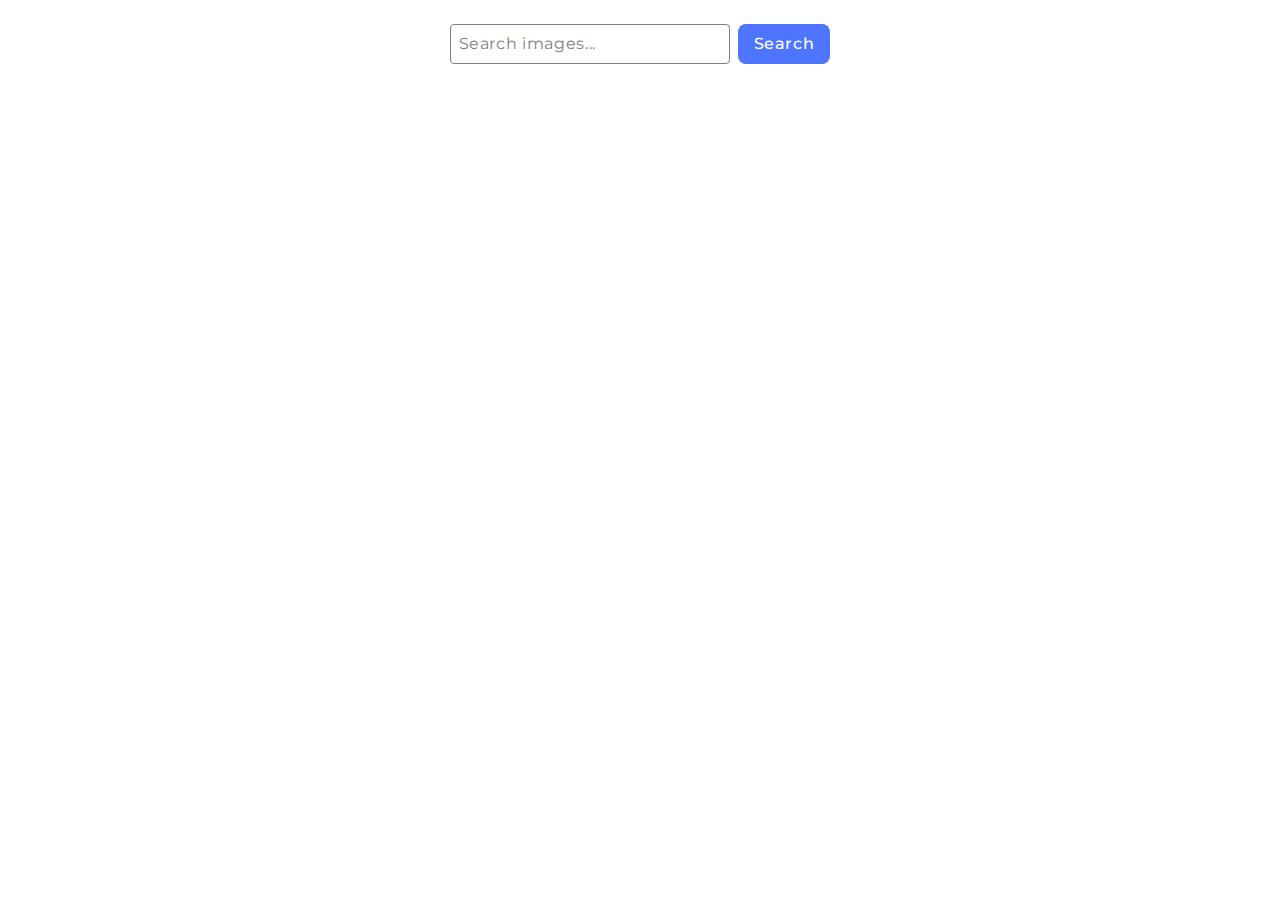
<file: src/index.html>
<!DOCTYPE html>
<html lang="en">
  <head>
    <meta charset="UTF-8" />
    <link rel="icon" type="image/svg+xml" href="/favicon.svg" />
    <meta name="viewport" content="width=device-width, initial-scale=1.0" />
    <title>Gallery</title>
    <link rel="preconnect" href="https://fonts.googleapis.com" />
    <link rel="preconnect" href="https://fonts.gstatic.com" crossorigin />
    <link
      href="https://fonts.googleapis.com/css2?family=Montserrat:ital,wght@0,400;0,700;1,500;1,600&display=swap"
      rel="stylesheet"
    />
    <link rel="stylesheet" href="./css/styles.css" />
  </head>
  <body>
    <form class="form">
      <input type="text" name="search" placeholder="Search images..." />
      <button class="search-btn" type="submit">Search</button>
    </form>

    <div class="gallery-box">
      <span class="loader-top"></span>
      <ul class="gallery"></ul>
    </div>
    <div class="loader-bottom-box">
      <span class="loader-bottom"> </span>
      <button type="button" class="load-image">Load more</button>
    </div>

    <script type="module" src="./main.js"></script>
  </body>
</html>
</file>
<file: src/css/styles.css>
/**
  |============================
  | include css partials with
  | default @import url()
  |============================
*/
@import url('./reset.css');
@import url('./header.css');

:root {
  font-family: Inter, Avenir, Helvetica, Arial, sans-serif;
  font-size: 16px;
  line-height: 24px;
  font-weight: 400;

  color: #242424;
  background-color: rgba(255, 255, 255, 0.87);

  font-synthesis: none;
  text-rendering: optimizeLegibility;
  -webkit-font-smoothing: antialiased;
  -moz-osx-font-smoothing: grayscale;
  -webkit-text-size-adjust: 100%;
}
</file>
